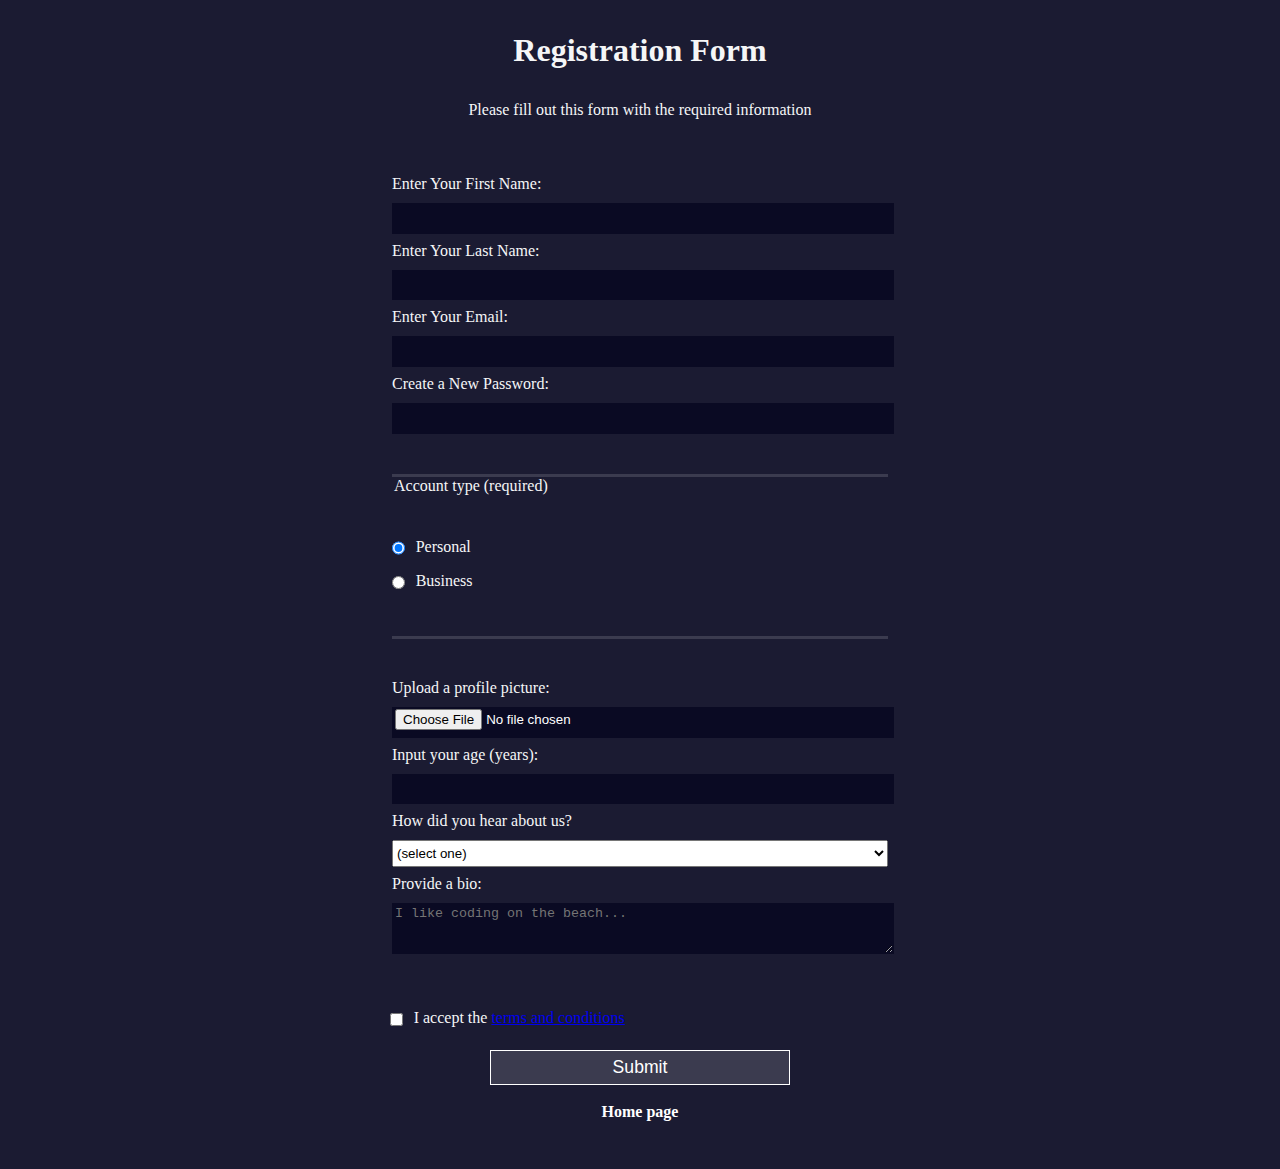
<file: index.html>
<!DOCTYPE html>
<html lang="en">
  <head>
    <meta charset="UTF-8">
    <title>Registration Form</title>
    <link rel="stylesheet" href="./Style/idxStyle.css"/>
  </head>
  <body>
    <h1>Registration Form</h1>
    <p>Please fill out this form with the required information</p>
    <form method="post" action='https://register-demo.freecodecamp.org'>
      <fieldset>
        <label for="first-name">Enter Your First Name: <input id="first-name" name="first-name" type="text" required /></label>
        <label for="last-name">Enter Your Last Name: <input id="last-name" name="last-name" type="text" required /></label>
        <label for="email">Enter Your Email: <input id="email" name="email" type="email" required /></label>
        <label for="new-password">Create a New Password: <input id="new-password" name="new-password" type="password" pattern="[a-z0-5]{8,}" required /></label>
      </fieldset>
      <fieldset>
        <legend>Account type (required)</legend>
        <label for="personal-account"><input id="personal-account" type="radio" name="account-type" class="inline" checked /> Personal</label>
        <label for="business-account"><input id="business-account" type="radio" name="account-type" class="inline" /> Business</label>
      </fieldset>
      <fieldset>
        <label for="profile-picture">Upload a profile picture: <input id="profile-picture" type="file" name="file" /></label>
        <label for="age">Input your age (years): <input id="age" type="number" name="age" min="13" max="120" /></label>
        <label for="referrer">How did you hear about us?
          <select id="referrer" name="referrer">
            <option value="">(select one)</option>
            <option value="1">freeCodeCamp News</option>
            <option value="2">freeCodeCamp YouTube Channel</option>
            <option value="3">freeCodeCamp Forum</option>
            <option value="4">Other</option>
          </select>
        </label>
        <label for="bio">Provide a bio:
          <textarea id="bio" name="bio" rows="3" cols="30" placeholder="I like coding on the beach..."></textarea>
        </label>
      </fieldset>
      <label for="terms-and-conditions">
        <input class="inline" id="terms-and-conditions" type="checkbox" required name="terms-and-conditions" /> I accept the <a href="https://www.freecodecamp.org/news/terms-of-service/">terms and conditions</a>
      </label>
      <input type="submit" value="Submit" />
      <p>
        <a href="nav.html">Home page</a>
      </p>
    </form>
  </body>
</html>
</file>
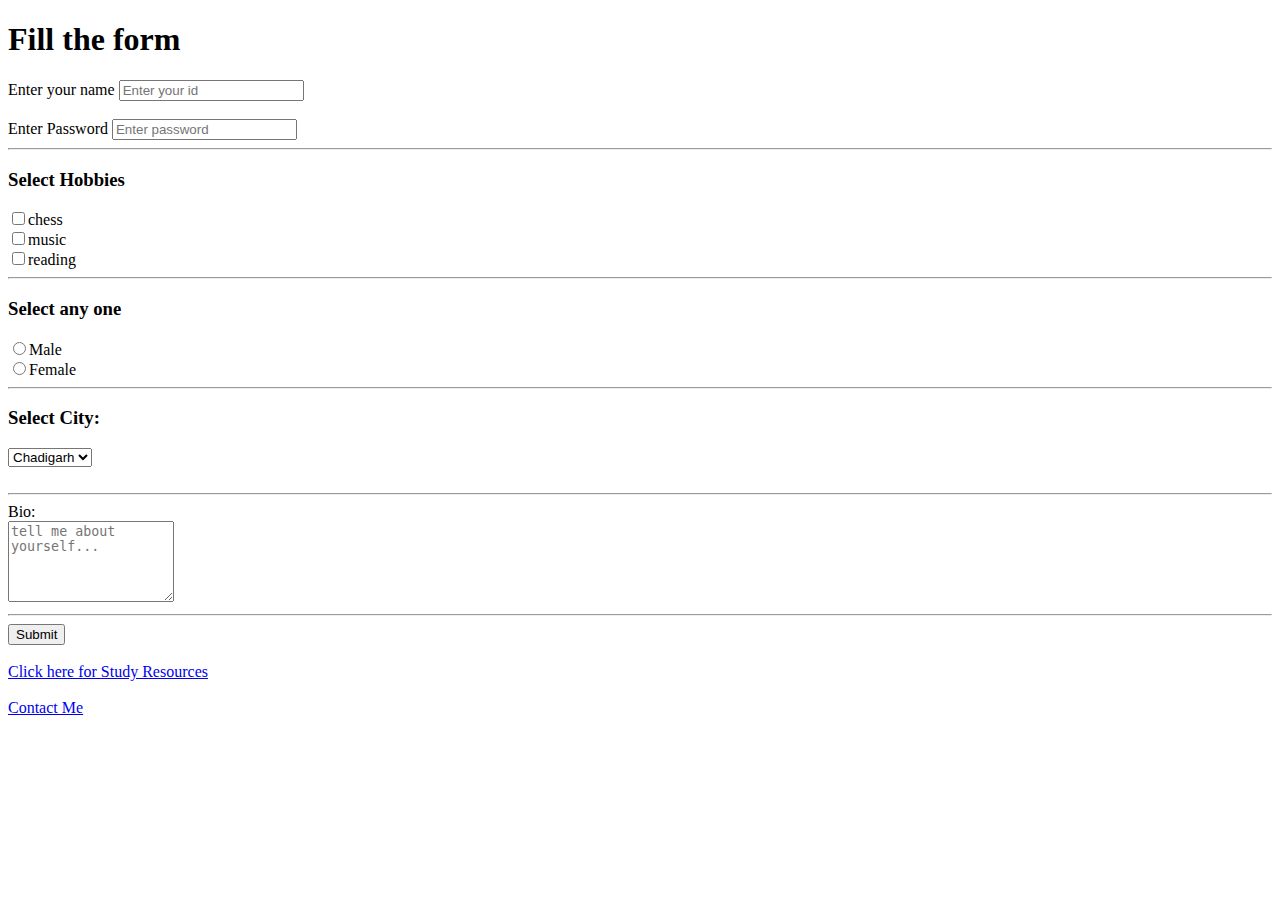
<file: Basics.html>
<!DOCTYPE html>
<html lang="en">
<head>
    <meta charset="UTF-8">
    <meta name="viewport" content="width=device-width, initial-scale=1.0">
    <title>Explore</title>
</head>
<body>
    <div>
        <header>
            <h1>Fill the form</h1>
        </header>
        <main>
            <form action="#">
                <label for="id"> Enter your name</label> 
                <input type="text" id="id" placeholder="Enter your id"><br><br>
                <label for="password">Enter Password</label>
                <input type="password" id="password" placeholder="Enter password"><br><hr>
                <label for="Hobbies">
                    <h3>Select Hobbies</h3>
                    <input type="checkbox" id="Hobbies" value="chess">chess<br>
                    <input type="checkbox" id="Hobbies" value="music">music<br>
                    <input type="checkbox" id="Hobbies" value="reading">reading<br><hr>
                </label>
                <label for="gender">
                    <h3>Select any one</h3>
                    <input type="radio" id="gender" name="gender" value="male">Male<br>
                    <input type="radio" id="gender" name="gender" value="female">Female <br><hr>
                </label>
                    <label for="city">
                        <h3>Select City:</h3>
                        <select id="city" name="options">
                            <option value="Chadigarh">Chadigarh</option>
                            <option value="Patiala">Patiala</option>
                            <option value="Bathida">Bathida</option>
                            <option value="Mohali">Mohali</option>
                        </select><br><br><hr>
                    </label>
                    <label for="Bio">Bio:</label><br>
                    <textarea name="Bio" id="Bio" rows="5" cols="18" placeholder="tell me about yourself..."></textarea><br><hr>
                <label for="submit">
                    <input type="submit"><br><br>
                </label>
            </form>
            <div>
                <a href="Resources.html">Click here for Study Resources</a><br><br>
            </div>
        </main>
        <footer>
         <a href="https://github.com/AmanCodeCraft" target="_blank">Contact Me</a>
        </footer>
    </div>
</body>
</html>
</file>
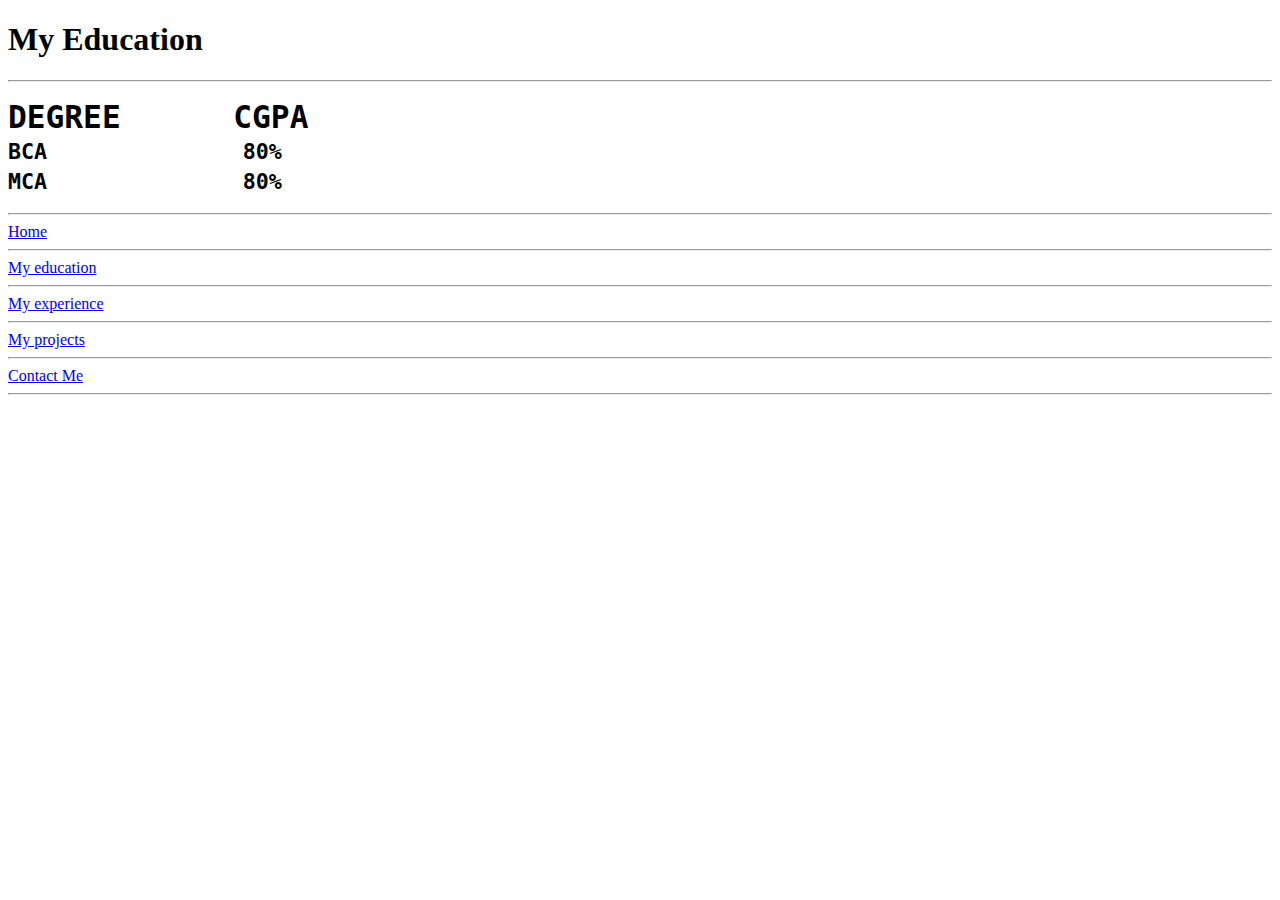
<file: education.html>
<!DOCTYPE html>
<html lang="en">
<head>
    <meta charset="UTF-8">
    <meta name="viewport" content="width=device-width, initial-scale=1.0">
    <title>education</title>
</head>
<body>
    <h1>My Education</h1><hr>
        <pre><h1><big>DEGREE      CGPA</big> 
<small>BCA               80% </small>
<small>MCA               80% </small> </pre>
        <hr>
        <a href="index.html">Home</a><hr>
        <a href="education.html">My education</a>
        <br>
        <hr>
        <a href="experience.html">My experience</a>
        <br>
        <hr>
               <a href="Basics.html" target ="_blank" >My projects</a>
        <br>
        <hr>
        <footer>
            <a href="https://github.com/AmanCodeCraft" target="_blank">Contact Me</a>
            <hr>
        </footer>
</body>
</html>
</file>
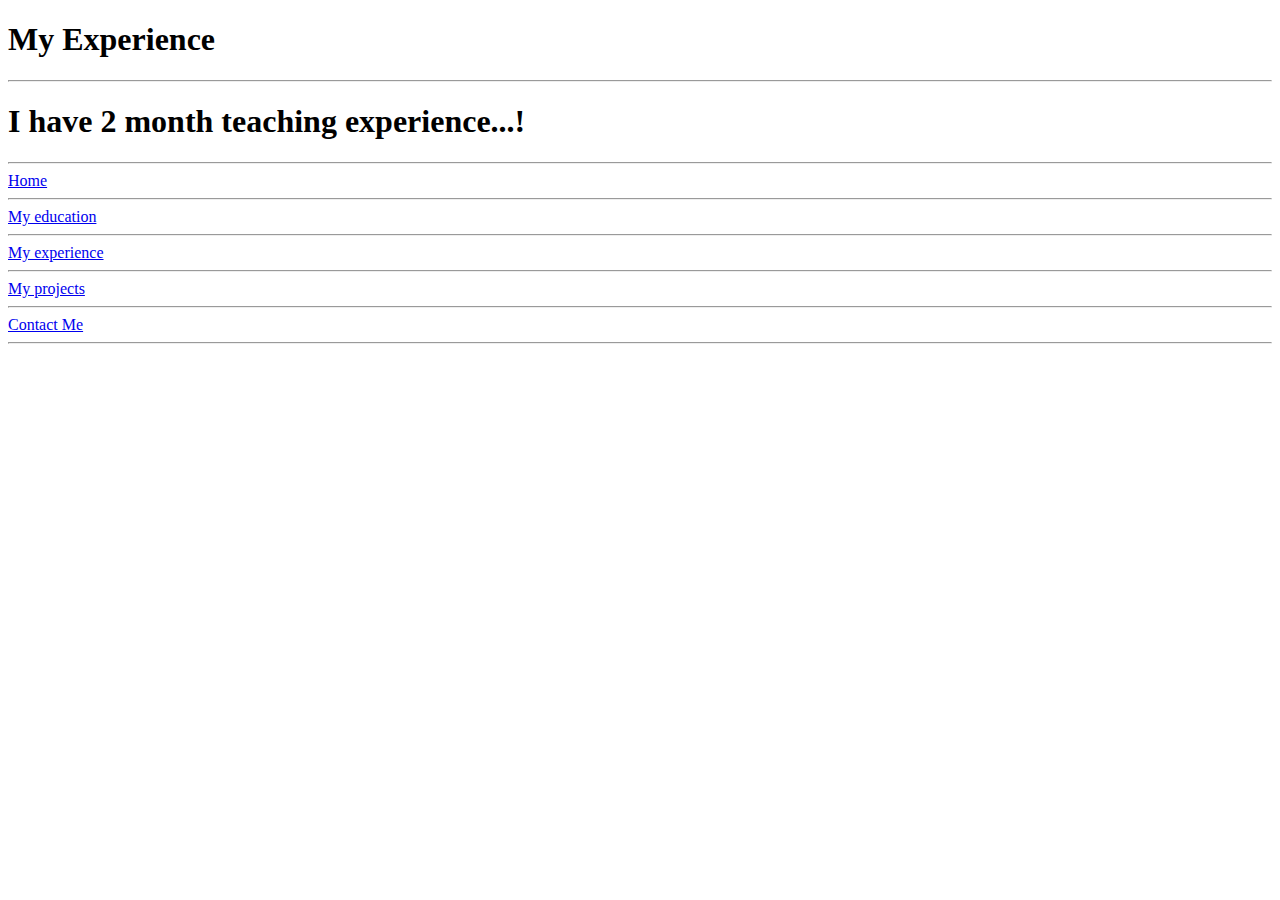
<file: experience.html>
<!DOCTYPE html>
<html lang="en">
<head>
    <meta charset="UTF-8">
    <meta name="viewport" content="width=device-width, initial-scale=1.0">
    <title>Experience</title>
</head>
<body>
    <h1>My Experience</h1><hr>
        <h1>
            I have 2 month teaching experience...!
        </h1>
        <hr>
        <a href="index.html">Home</a><hr>
    <a href="education.html">My education</a>
    <br>
    <hr>
    <a href="experience.html">My experience</a>
    <br>
    <hr>
        <a href="Basics.html" target="_blank">My projects</a>
    <br>
    <hr>
    <footer>
         <a href="https://github.com/AmanCodeCraft" target="_blank">Contact Me</a>
        <hr>
    </footer>
</body>
</html>
</file>
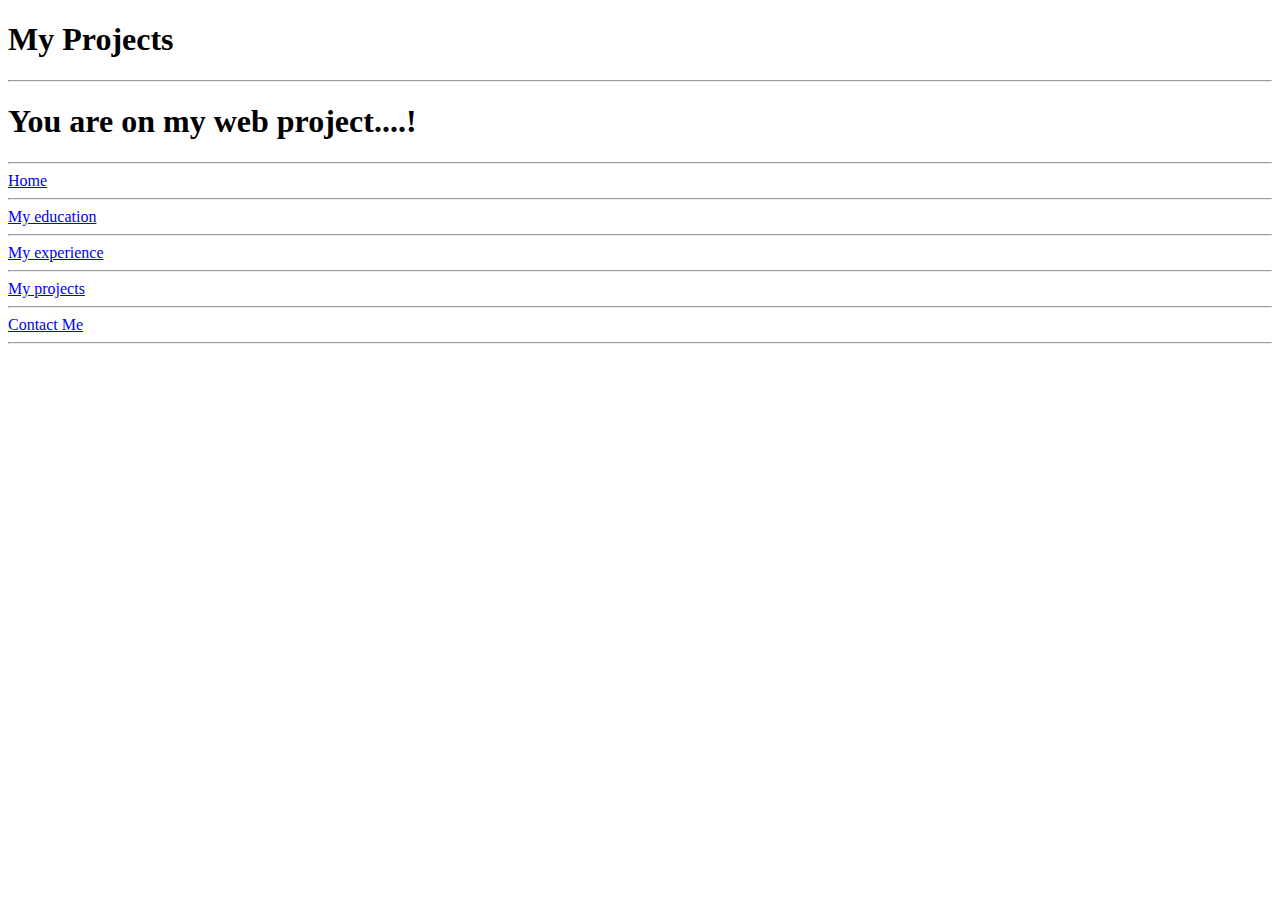
<file: projects.html>
<!DOCTYPE html>
<html lang="en">
<head>
    <meta charset="UTF-8">
    <meta name="viewport" content="width=device-width, initial-scale=1.0">
    <title>Projects</title>
</head>
<body>
    <h1>My Projects</h1><hr>
        <h1>
            You are on my web project....!
        </h1><hr>
        <a href="index.html">Home</a>
        <hr>
        <a href="education.html">My education</a>
        <br>
        <hr>
        <a href="experience.html">My experience</a>
        <br>
        <hr>
        <a href="Basics.html" target="_blank" >My projects</a>
        <br>
        <hr>
        <footer>
           <a href="https://github.com/AmanCodeCraft" target="_blank">Contact Me</a>
            <hr>
        </footer>
</body>
</html>
</file>
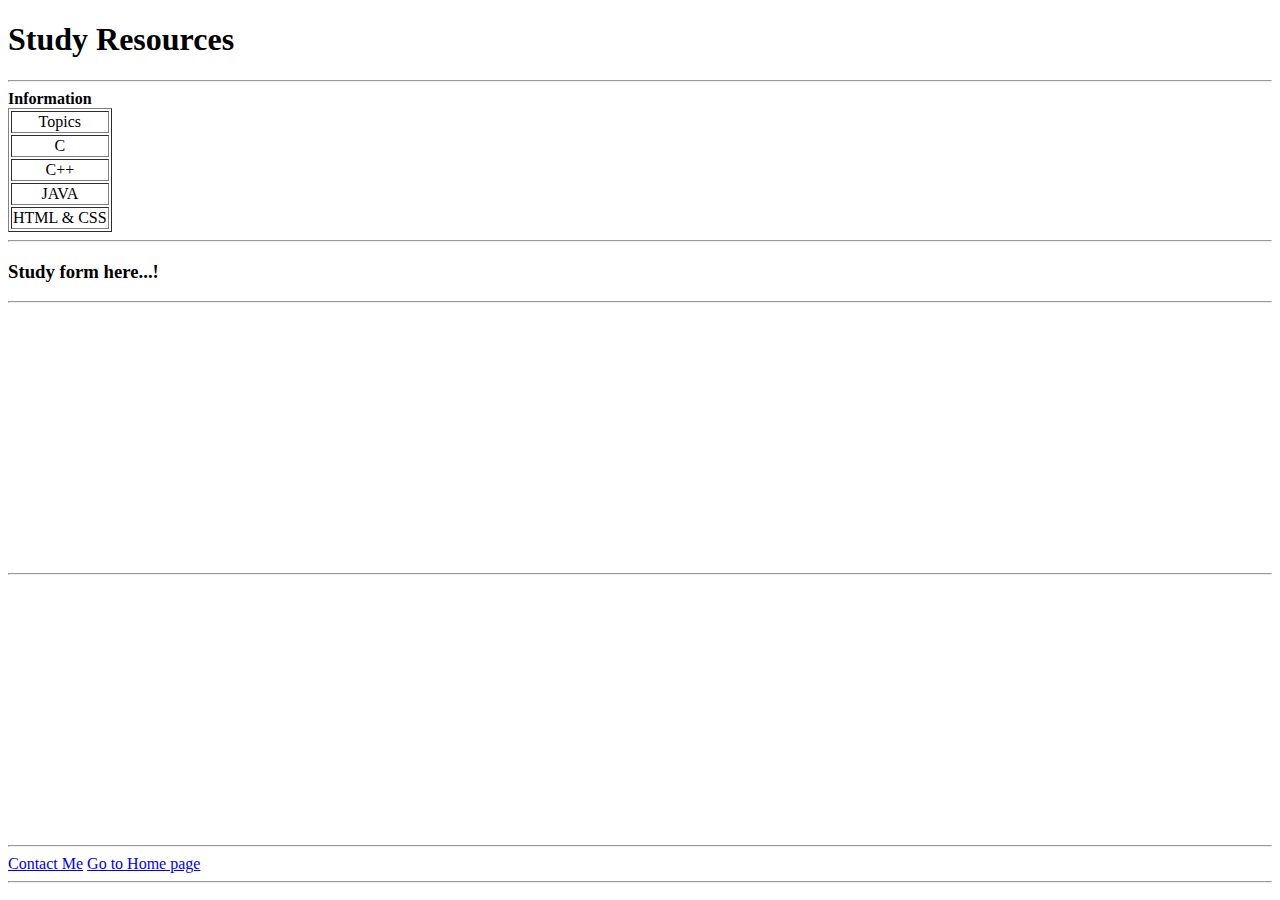
<file: Resources.html>
<!DOCTYPE html>
<html lang="en">
<head>
    <meta charset="UTF-8">
    <meta name="viewport" content="width=device-width, initial-scale=1.0">
    <title>Resource</title>
</head>
<body>
    <header>
        <h1>Study Resources</h1><hr>
    </header>
    <main>
        <!-- Table -->
        <table border="1px"
            <caption><b>Information</b></caption>
            <tr>
                <td align="center">Topics</td>
            </tr>
            <tr>
                <td align="center">C</td>
            </tr>
            <tr>
                <td align="center">C++</td>
            </tr>
            <tr>
                <td align="center">JAVA</td>
            </tr>
            <tr>
                <td align="center">HTML & CSS</td>
            </tr>
        </table><hr>
        <h3>Study form here...!</h3><hr> 
        <!-- Video Links -->
        <div>
            <iframe width="520" height="250" src="https://www.youtube.com/embed/irqbmMNs2Bo?si=Yn4B8j-Fr9G-EV9x" title="YouTube video player" frameborder="0" allow="accelerometer; autoplay; clipboard-write; encrypted-media; gyroscope; picture-in-picture; web-share" referrerpolicy="strict-origin-when-cross-origin" allowfullscreen></iframe>
            <iframe width="520" height="250" src="https://www.youtube.com/embed/mlIUKyZIUUU?si=P_kI0H8komb2upGZ" title="YouTube video player" frameborder="0" allow="accelerometer; autoplay; clipboard-write; encrypted-media; gyroscope; picture-in-picture; web-share" referrerpolicy="strict-origin-when-cross-origin" allowfullscreen></iframe><hr>
            <iframe width="520" height="250" src="https://www.youtube.com/embed/UmnCZ7-9yDY?si=ETA5IrD6wim5z4Kh" title="YouTube video player" frameborder="0" allow="accelerometer; autoplay; clipboard-write; encrypted-media; gyroscope; picture-in-picture; web-share" referrerpolicy="strict-origin-when-cross-origin" allowfullscreen></iframe>
            <iframe width="520" height="250" src="https://www.youtube.com/embed/HcOc7P5BMi4?si=3q7f7sP0wwh71Nwa" title="YouTube video player" frameborder="0" allow="accelerometer; autoplay; clipboard-write; encrypted-media; gyroscope; picture-in-picture; web-share" referrerpolicy="strict-origin-when-cross-origin" allowfullscreen></iframe><hr>
        </div>
    </main>
    <footer>
        <!-- Profile links -->
      <a href="https://github.com/AmanCodeCraft" target="_blank">Contact Me</a>
        <a href="Basics.html">Go to Home page</a><hr>
    </footer>
</body>
</html>
</file>
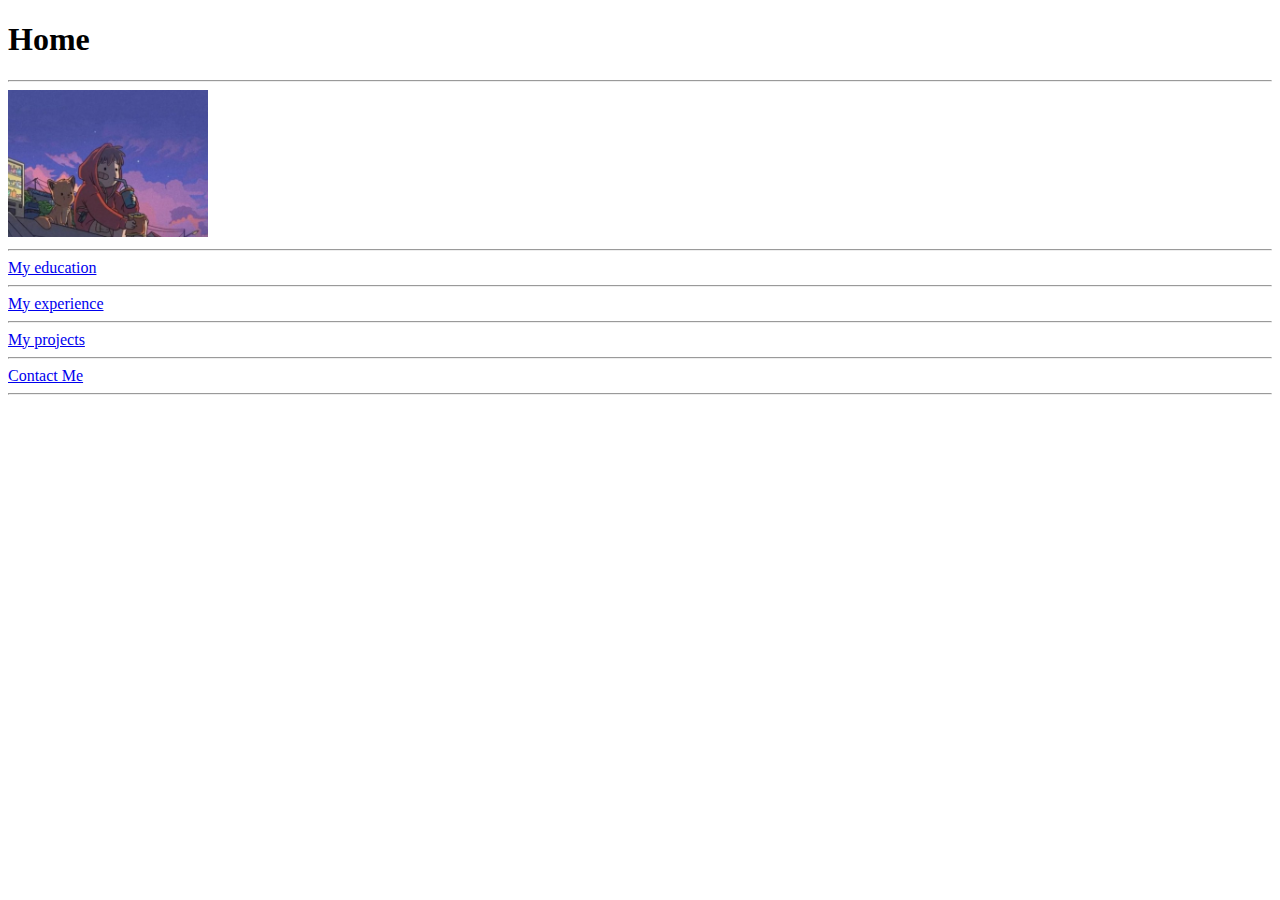
<file: Revision.html>
<!DOCTYPE html>
<html lang="en">
<head>
    <meta charset="UTF-8">
    <meta name="viewport" content="width=device-width, initial-scale=1.0">
    <title>home</title>
</head>
<body>
    <h1>Home</h1><hr>
     <a href="https://github.com/AmanCodeCraft" target="_blank"><img src="./images/ashu.png" alt="ashu" width="200px" ></a>
    <hr>
        <a href="education.html">My education</a>
        <br>
        <hr>
        <a href="experience.html">My experience</a>
        <br>
        <hr>
        <a href="Basics.html" target="_blank" >My projects</a>
        <br>
        <hr>
        <footer>
             <a href="https://github.com/AmanCodeCraft" target="_blank">Contact Me</a>
            <hr>
        </footer>
</body>
</html>
</file>
<file: Style/idxStyle.css>
body {
    width: 100%;
    height: 100vh;
    margin: 0;
    background-color: #1b1b32;
    color: #f5f6f7;
    font-family: Tahoma;
    font-size: 16px;
  }
  
  h1, p {
    margin: 1em auto;
    text-align: center;
  }
  
  form {
    width: 60vw;
    max-width: 500px;
    min-width: 300px;
    margin: 0 auto;
    padding-bottom: 2em;
  }
  
  fieldset {
    border: none;
    padding: 2rem 0;
    border-bottom: 3px solid #3b3b4f;
  }
  
  fieldset:last-of-type {
    border-bottom: none;
  }
  
  label {
    display: block;
    margin: 0.5rem 0;
  }
  
  input,
  textarea,
  select {
    margin: 10px 0 0 0;
    width: 100%;
    min-height: 2em;
  }
  
  input, textarea {
    background-color: #0a0a23;
    border: 1px solid #0a0a23;
    color: #ffffff;
  }
  
  .inline {
    width: unset;
    margin: 0 0.5em 0 0;
    vertical-align: middle;
  }
  
  input[type="submit"] {
    display: block;
    width: 60%;
    margin: 1em auto;
    height: 2em;
    font-size: 1.1rem;
    background-color: #3b3b4f;
    border-color: white;
    min-width: 300px;
  }
  
  input[type="file"] {
    padding: 1px 2px;
  }
  p a{
    color: white;
    border: white;
    border-radius: 5px;
    font-weight: bold;
    text-decoration: none;
  }
  p a:hover{
    text-decoration: underline;
  }
</file>
